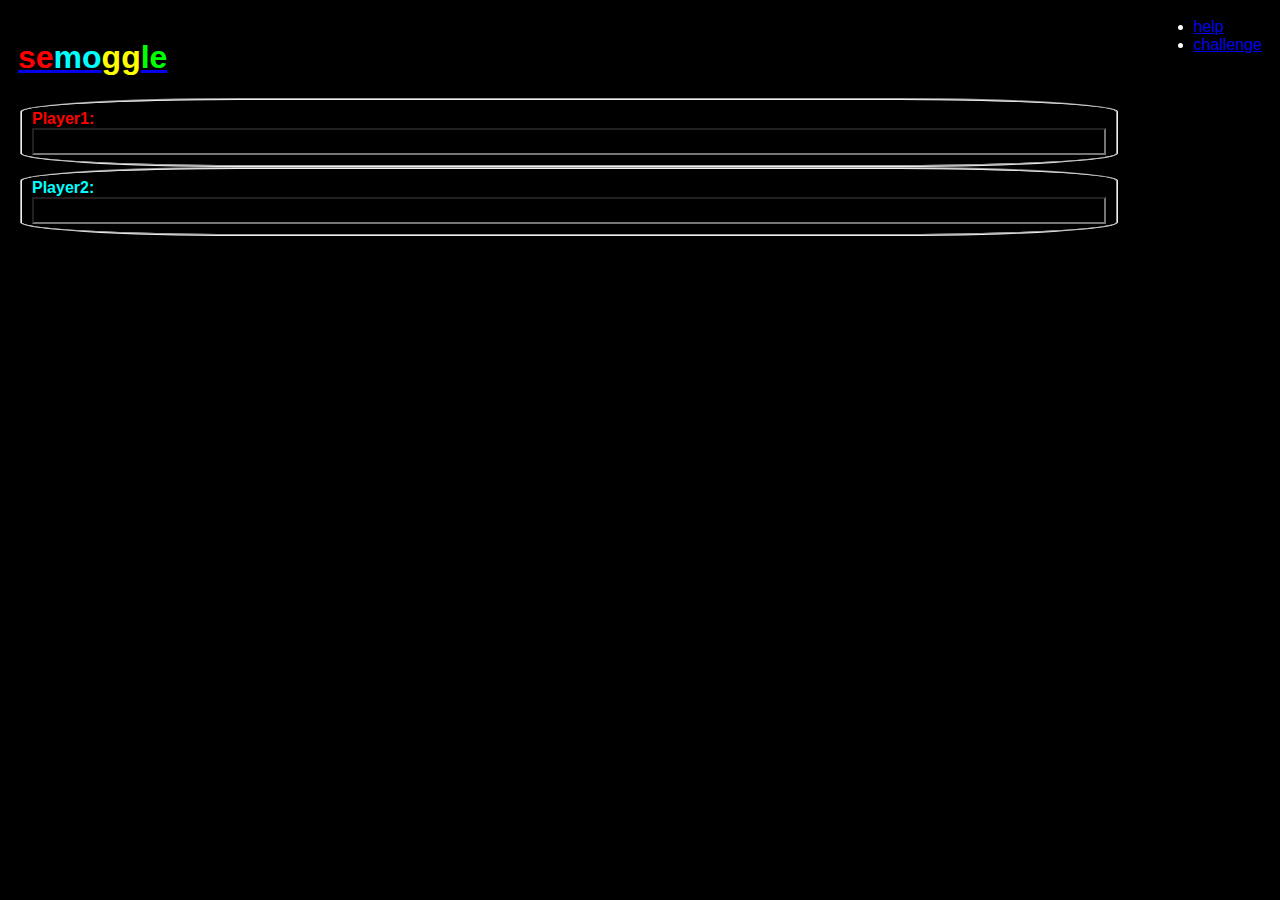
<file: ui/index.html>
<!doctype html>
<html>
<head>
    <title>semoggle</title>
    <link rel="stylesheet" type="text/css" href="semoggle.css"/>
    <script type="text/javascript" src="jquery-3.6.0.min.js"></script>
    <script type="text/javascript" src="semoggle.js"></script>
</head>
<body>
	<ul style="float:right;margin:0;"><li><a href="help.html" target="_blank">help</a></li></ul>
	<h1><a href="/"><span>se</span><span>mo</span><span>gg</span><span>le</span></a></h1>
    <h2></h2>
    <form id="semoggle_input">
    </form>
    <div id="semoggle_output">
    </div>
</body>
</html>
</file>
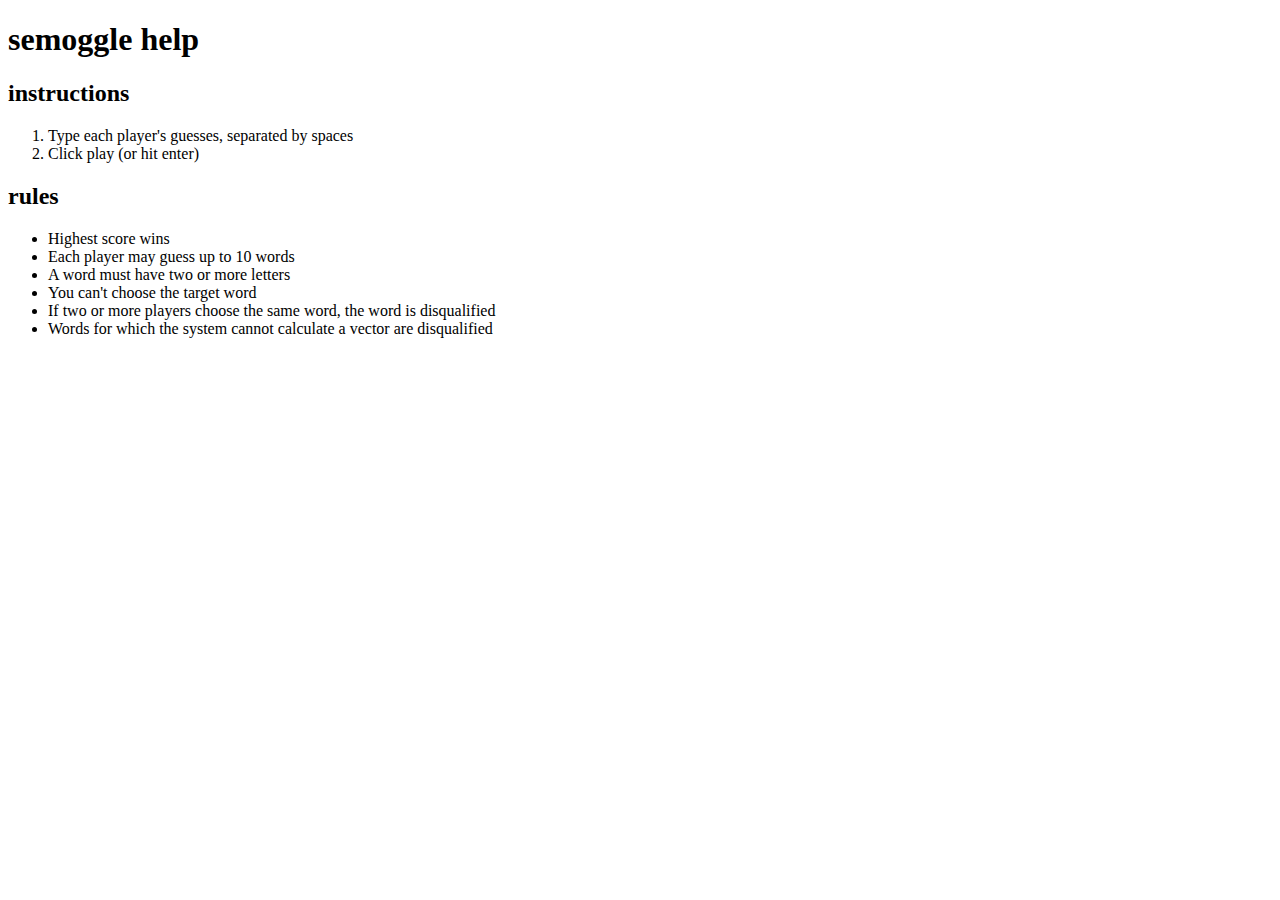
<file: ui/help.html>
<!doctype html>
<html>
<head>
	<title>semoggle help</title>
</head>
<body>
	<h1>semoggle help</h1>
<h2>instructions</h2>
<ol>
	<li>Type each player's guesses, separated by spaces</li>
	<li>Click play (or hit enter)</li>
</ol>
<h2>rules</h2>
<ul>
	<li>Highest score wins</li>
	<li>Each player may guess up to 10 words</li>
	<li>A word must have two or more letters</li>
	<li>You can't choose the target word</li>
	<li>If two or more players choose the same word, the word is disqualified</li>
	<li>Words for which the system cannot calculate a vector are disqualified</li>
</ul>
</body>
</html>
</file>
<file: ui/semoggle.css>
* {
    font-family:sans-serif;
}

body {
    background-color: black;
    color:white;
    padding:10px;
}

fieldset.player {
    border-radius: 20%;
    padding:10px;
    width:65em;
}

fieldset.player > label {
    font-weight:bold;
}

fieldset.player:nth-child(1) > label, th.Player1, h1 > a > span:nth-child(1), fieldset.player:nth-child(1) > label > input {
    color:red;
}

fieldset.player:nth-child(2) > label, th.Player2, h1 > a > span:nth-child(2), fieldset.player:nth-child(2) > label > input {
    color:cyan;
}

fieldset.player:nth-child(3) > label, th.Player3, h1 > a > span:nth-child(3), fieldset.player:nth-child(3) > label > input {
    color:yellow;
}

fieldset.player:nth-child(4) > label, th.Player4, h1 > a > span:nth-child(4), fieldset.player:nth-child(4) > label > input {
    color:lime;
}

fieldset.player:nth-child(5) > label, th.Player5, h1 > a > span:nth-child(5), fieldset.player:nth-child(5) > label > input, h2 {
    color:magenta;
}

input {
    background:black;
    font-size:large;
}

button {
    border:4px solid red;
    border-radius:20%;
    background-color:lime;
    color:black;
    font-size:large;
    font-weight:bold;
    margin:10px;
    padding:10px;
}

button:hover {
    cursor:pointer;
}

th {
    text-align:right;
}

td {
    text-align:left;
}

table.results {
    border: 4px solid green;
}
</file>
